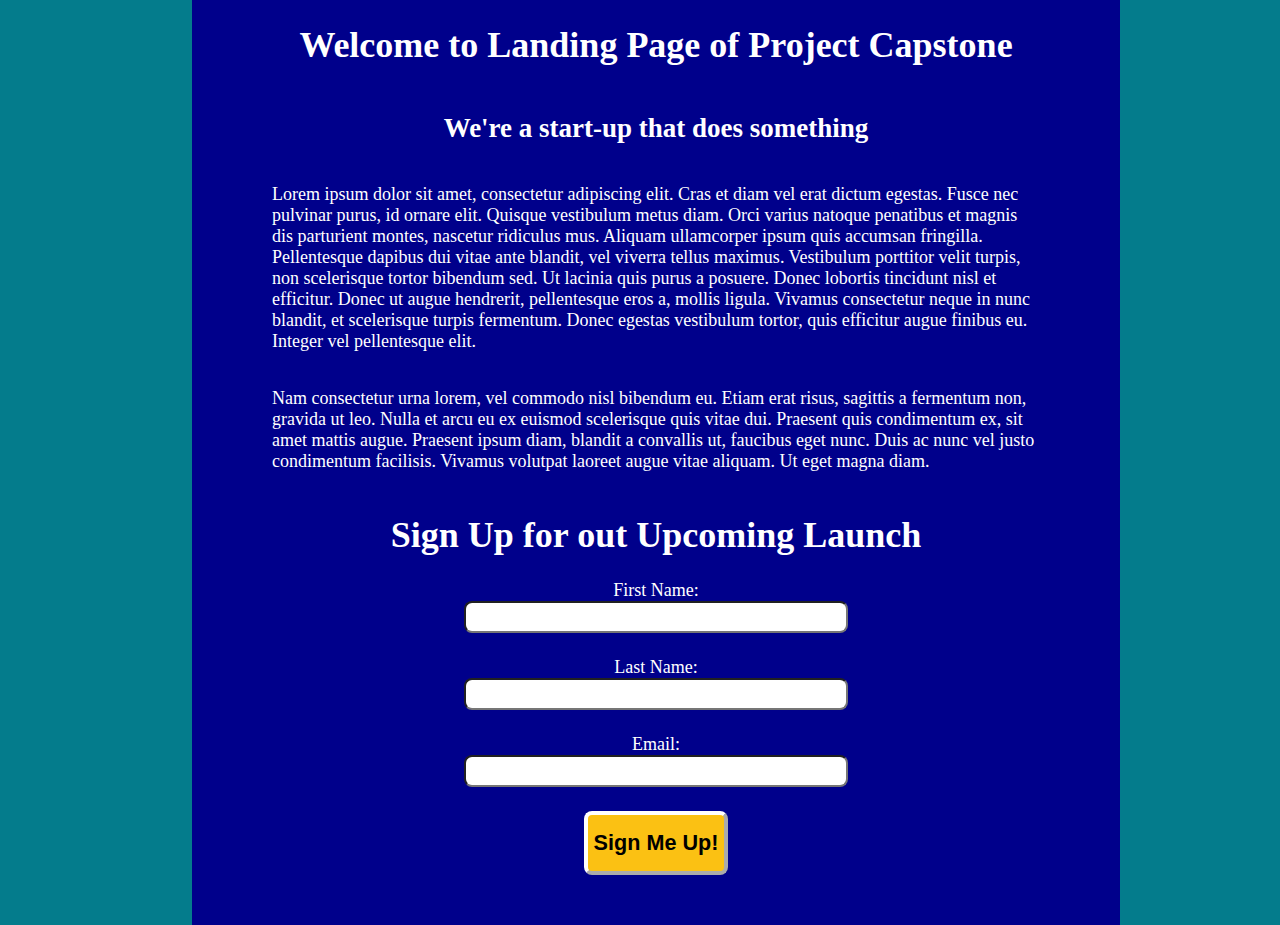
<file: frontend/Capstone/index.html>
<DOCTYPE!>
	<html>

	<head>
		<title>Project Capstone</title>
		<link rel="stylesheet" href="style.css">
		<script src="https://code.jquery.com/jquery-3.6.4.js" integrity="sha256-a9jBBRygX1Bh5lt8GZjXDzyOB+bWve9EiO7tROUtj/E=" crossorigin="anonymous"></script>
	</head>

	<body>
		<div class="container" id="main">
			<h1 class="heading" id="main-heading">
				Welcome to Landing Page of Project Capstone
			</h1>

			<h2>
				We're a start-up that does something
			</h2>

			<p>
				Lorem ipsum dolor sit amet, consectetur adipiscing elit. Cras et diam vel erat dictum egestas. Fusce nec
				pulvinar purus, id ornare elit. Quisque vestibulum metus diam. Orci
				varius natoque penatibus et magnis dis parturient montes, nascetur ridiculus mus. Aliquam ullamcorper
				ipsum quis accumsan fringilla. Pellentesque dapibus dui vitae ante
				blandit, vel viverra tellus maximus. Vestibulum porttitor velit turpis, non scelerisque tortor bibendum
				sed. Ut lacinia quis purus a posuere. Donec lobortis tincidunt nisl et
				efficitur. Donec ut augue hendrerit, pellentesque eros a, mollis ligula. Vivamus consectetur neque in
				nunc blandit, et scelerisque turpis fermentum. Donec egestas
				vestibulum tortor, quis efficitur augue finibus eu. Integer vel pellentesque elit.
			</p>

			<p>
				Nam consectetur urna lorem, vel commodo nisl bibendum eu. Etiam erat risus, sagittis a fermentum non,
				gravida ut leo. Nulla et arcu eu ex euismod scelerisque quis
				vitae dui. Praesent quis condimentum ex, sit amet mattis augue. Praesent ipsum diam, blandit a convallis
				ut, faucibus eget nunc. Duis ac nunc vel justo condimentum
				facilisis. Vivamus volutpat laoreet augue vitae aliquam. Ut eget magna diam.
			</p>

			<h1 class="heading" id="form-heading">
				Sign Up for out Upcoming Launch
			</h1>

			<form id="signup-form" class="form" action="registered.html" method="get">

				<label>First Name:</label>
				<input id="first-name" name="first-name" type="text" />

				<label>Last Name:</label>
				<input id="last-name" name="last-name" type="text" />

				<label>Email:</label>
				<input id="email" name="email" type="email" />

				<button>
					Sign Me Up!
				</button>
			</form>
		</div>

		<script src="jQueryScript.js"></script>

	</body>

	</html>
</file>
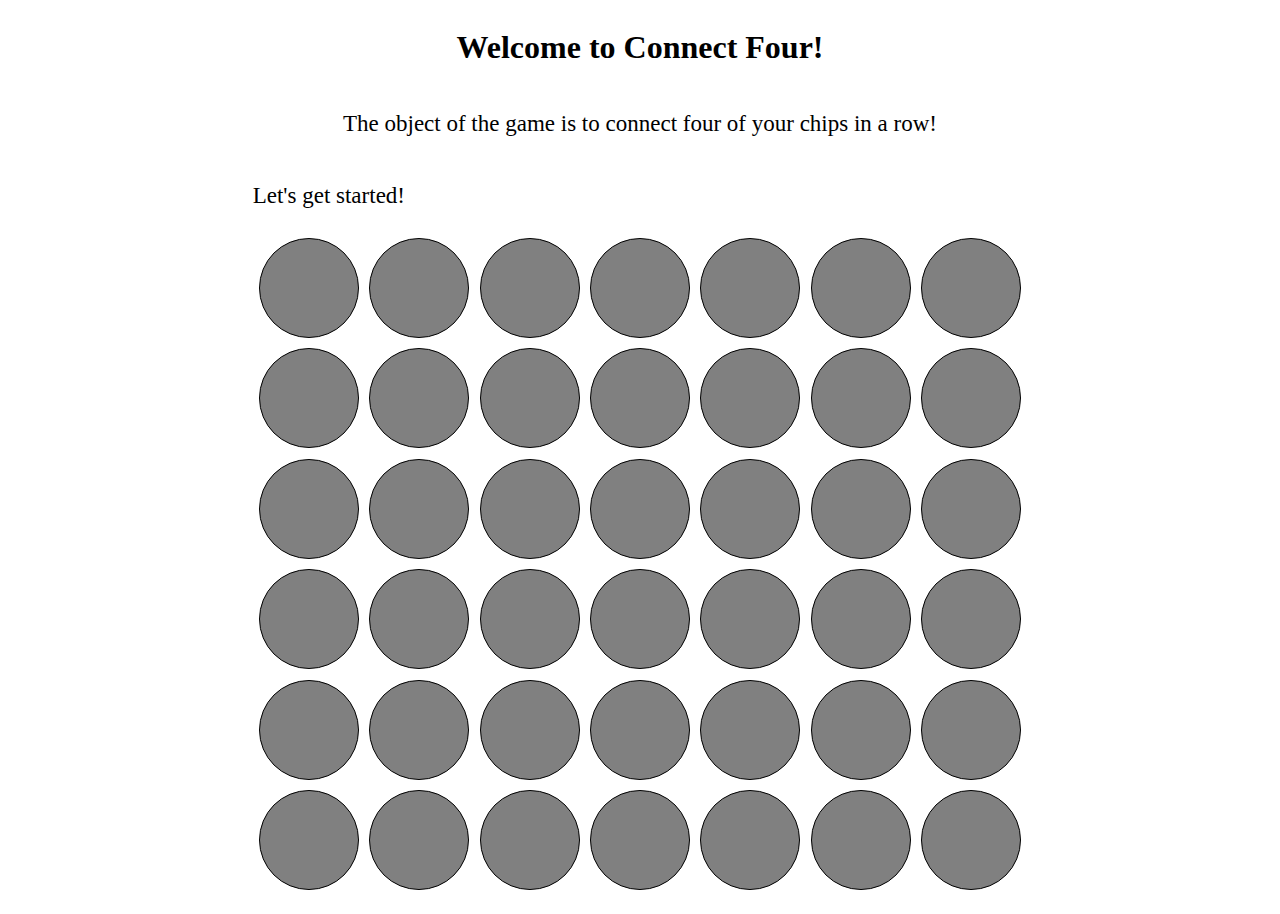
<file: frontend/Connect4/index.html>
<!DOCTYPE html>
<html lang="en">
<head>
	<meta charset="UTF-8">
	<meta http-equiv="X-UA-Compatible" content="IE=edge">
	<meta name="viewport" content="width=device-width, initial-scale=1.0">
	<title>Connect 4</title>
	<link rel="stylesheet" href="style.css">
	<script src="https://code.jquery.com/jquery-3.6.4.min.js" integrity="sha256-oP6HI9z1XaZNBrJURtCoUT5SUnxFr8s3BzRl+cbzUq8=" crossorigin="anonymous"></script>
</head>
<body>
	<div class="cotainer" id="header">
		<h1>Welcome to Connect Four!</h1>	
		<p class="game-text" id="description">The object of the game is to connect four of your chips in a row!</p>
	</div>
	<div class="container" id="game-content">
		<p class="game-text" id="game-prompt">Let's get started!</p>
		<div id="game-board">
			<table class="board">
				<tr class="game-row" id="row-1">
					<td class="chip-slot-A">
						<button class="game-button" id="cs-A" type="button"></button>
					</td>
					<td class="chip-slot-B">
						<button class="game-button" id="cs-B" type="button"></button>
					</td>
					<td class="chip-slot-C">
						<button class="game-button" id="cs-C" type="button"></button>
					</td>
					<td class="chip-slot-D">
						<button class="game-button" id="cs-D" type="button"></button>
					</td>
					<td class="chip-slot-E">
						<button class="game-button" id="cs-E" type="button"></button>
					</td>
					<td class="chip-slot-F">
						<button class="game-button" id="cs-F" type="button"></button>
					</td>
					<td class="chip-slot-G">
						<button class="game-button" id="cs-G" type="button"></button>
					</td>
				</tr>
				<tr class="game-row" id="row-2">
					<td class="chip-slot-A">
						<button class="game-button" id="cs-A" type="button"></button>
					</td>
					<td class="chip-slot-B">
						<button class="game-button" id="cs-B" type="button"></button>
					</td>
					<td class="chip-slot-C">
						<button class="game-button" id="cs-C" type="button"></button>
					</td>
					<td class="chip-slot-D">
						<button class="game-button" id="cs-D" type="button"></button>
					</td>
					<td class="chip-slot-E">
						<button class="game-button" id="cs-E" type="button"></button>
					</td>
					<td class="chip-slot-F">
						<button class="game-button" id="cs-F" type="button"></button>
					</td>
					<td class="chip-slot-G">
						<button class="game-button" id="cs-G" type="button"></button>
					</td>
				</tr>
				<tr class="game-row" id="row-3">
					<td class="chip-slot-A">
						<button class="game-button" id="cs-A" type="button"></button>
					</td>
					<td class="chip-slot-B">
						<button class="game-button" id="cs-B" type="button"></button>
					</td>
					<td class="chip-slot-C">
						<button class="game-button" id="cs-C" type="button"></button>
					</td>
					<td class="chip-slot-D">
						<button class="game-button" id="cs-D" type="button"></button>
					</td>
					<td class="chip-slot-E">
						<button class="game-button" id="cs-E" type="button"></button>
					</td>
					<td class="chip-slot-F">
						<button class="game-button" id="cs-F" type="button"></button>
					</td>
					<td class="chip-slot-G">
						<button class="game-button" id="cs-G" type="button"></button>
					</td>
				</tr>
				<tr class="game-row" id="row-4">
					<td class="chip-slot-A">
						<button class="game-button" id="cs-A" type="button"></button>
					</td>
					<td class="chip-slot-B">
						<button class="game-button" id="cs-B" type="button"></button>
					</td>
					<td class="chip-slot-C">
						<button class="game-button" id="cs-C" type="button"></button>
					</td>
					<td class="chip-slot-D">
						<button class="game-button" id="cs-D" type="button"></button>
					</td>
					<td class="chip-slot-E">
						<button class="game-button" id="cs-E" type="button"></button>
					</td>
					<td class="chip-slot-F">
						<button class="game-button" id="cs-F" type="button"></button>
					</td>
					<td class="chip-slot-G">
						<button class="game-button" id="cs-G" type="button"></button>
					</td>
				</tr>
				<tr class="game-row" id="row-5">
					<td class="chip-slot-A">
						<button class="game-button" id="cs-A" type="button"></button>
					</td>
					<td class="chip-slot-B">
						<button class="game-button" id="cs-B" type="button"></button>
					</td>
					<td class="chip-slot-C">
						<button class="game-button" id="cs-C" type="button"></button>
					</td>
					<td class="chip-slot-D">
						<button class="game-button" id="cs-D" type="button"></button>
					</td>
					<td class="chip-slot-E">
						<button class="game-button" id="cs-E" type="button"></button>
					</td>
					<td class="chip-slot-F">
						<button class="game-button" id="cs-F" type="button"></button>
					</td>
					<td class="chip-slot-G">
						<button class="game-button" id="cs-G" type="button"></button>
					</td>
				</tr>
				<tr class="game-row" id="row-6">
					<td class="chip-slot-A">
						<button class="game-button" id="cs-A" type="button"></button>
					</td>
					<td class="chip-slot-B">
						<button class="game-button" id="cs-B" type="button"></button>
					</td>
					<td class="chip-slot-C">
						<button class="game-button" id="cs-C" type="button"></button>
					</td>
					<td class="chip-slot-D">
						<button class="game-button" id="cs-D" type="button"></button>
					</td>
					<td class="chip-slot-E">
						<button class="game-button" id="cs-E" type="button"></button>
					</td>
					<td class="chip-slot-F">
						<button class="game-button" id="cs-F" type="button"></button>
					</td>
					<td class="chip-slot-G">
						<button class="game-button" id="cs-G" type="button"></button>
					</td>
				</tr>
			</table>
		</div>
	</div>

	<script src="gameMechanics.js"></script>
</body>
</html>
</file>
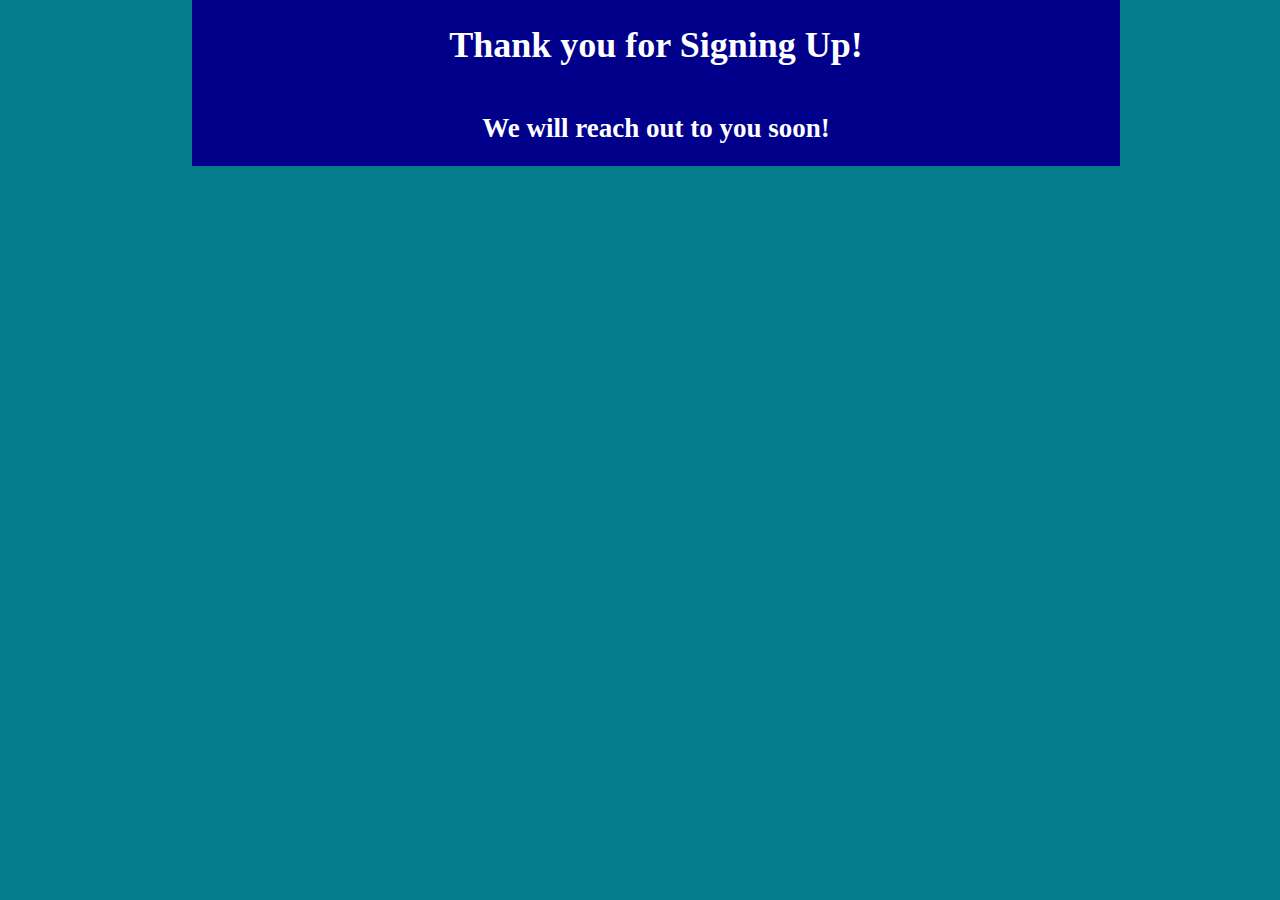
<file: frontend/Capstone/registered.html>
<DOCTYPE!>
<html>
	<head>
		<title>Project Capstone</title>
		<link rel="stylesheet" href="style.css">
	</head>

	<body>
		<div class="container" id="main">
			<h1 class="heading">
				Thank you for Signing Up!
			</h1>
			<h2>
				We will reach out to you soon!
			</h2>
		</div>
	</body>
</html>
</file>
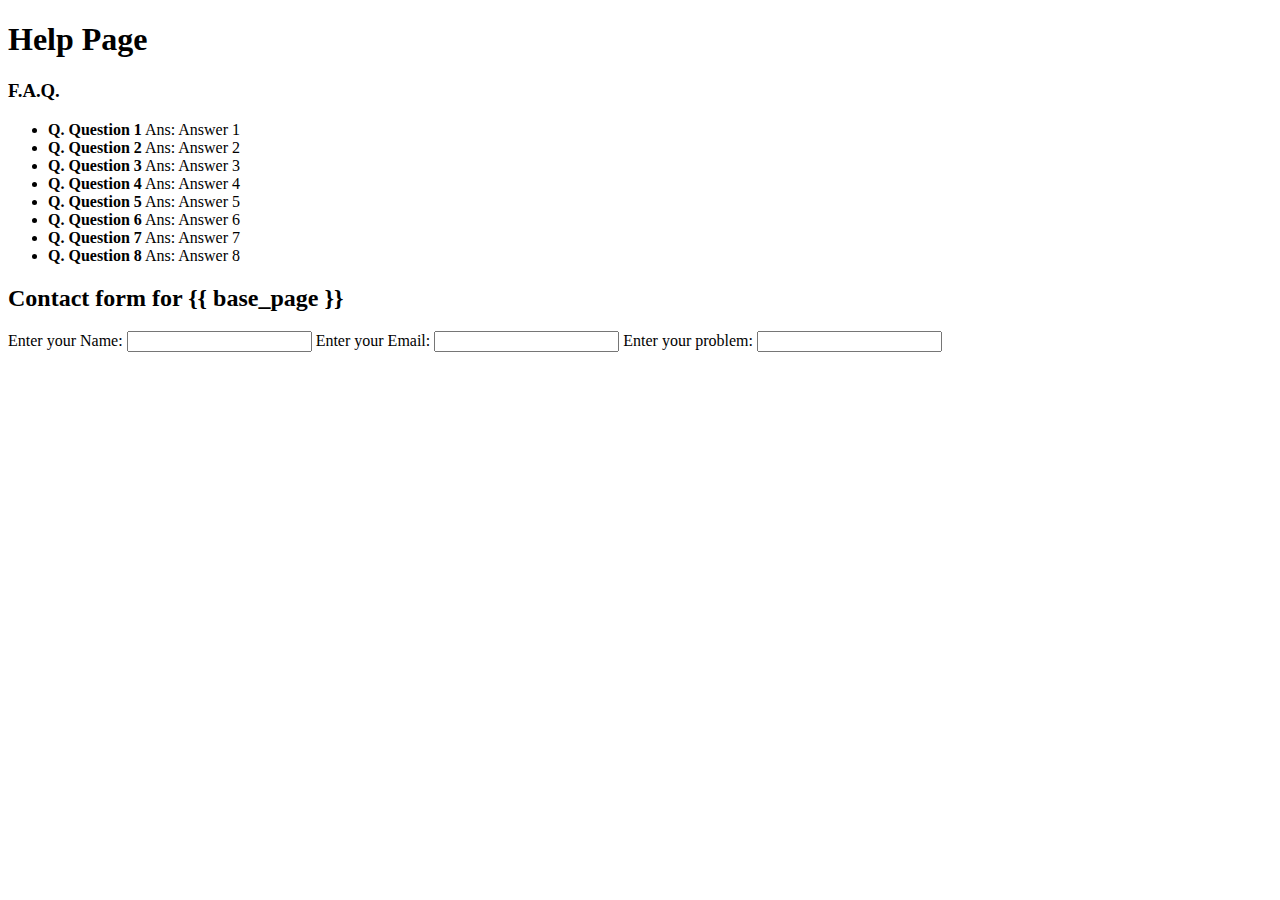
<file: backend/basic/basic_project/templates/appTwo/help.html>
<!DOCTYPE html>
<html lang="en">
<head>
	<meta charset="UTF-8">
	<title>Basic Project-Help Page</title>
</head>
<body>
	<h1>Help Page</h1>
	<h3>F.A.Q.</h3>
	<ul>
		<li>
			<div class="faq">
				<span><strong>Q. Question 1</strong></span>
				<span>Ans: Answer 1</span>
			</div>
		</li>
		<li>
			<div class="faq">
				<span><strong>Q. Question 2</strong></span>
				<span>Ans: Answer 2</span>
			</div>
		</li>
		<li>
			<div class="faq">
				<span><strong>Q. Question 3</strong></span>
				<span>Ans: Answer 3</span>
			</div>
		</li>
		<li>
			<div class="faq">
				<span><strong>Q. Question 4</strong></span>
				<span>Ans: Answer 4</span>
			</div>
		</li>
		<li>
			<div class="faq">
				<span><strong>Q. Question 5</strong></span>
				<span>Ans: Answer 5</span>
			</div>
		</li>
		<li>
			<div class="faq">
				<span><strong>Q. Question 6</strong></span>
				<span>Ans: Answer 6</span>
			</div>
		</li>
		<li>
			<div class="faq">
				<span><strong>Q. Question 7</strong></span>
				<span>Ans: Answer 7</span>
			</div>
		</li>
		<li>
			<div class="faq">
				<span><strong>Q. Question 8</strong></span>
				<span>Ans: Answer 8</span>
			</div>
		</li>
	</ul>

	<div id="contact-form">
		<h2>Contact form for {{ base_page }}</h2>
		
		<label for="name">Enter your Name: </label>
		<input type="text" name="name">

		<label for="email">Enter your Email: </label>
		<input type="email" name="email">

		<label for="problem">Enter your problem: </label>
		<input type="text" name="problem">
	</div>
</body>
</html>
</file>
<file: frontend/Capstone/style.css>
body {
	background-color: rgb(4, 124, 140);
}

.container {
	position: absolute;
	top: 0;	
	left: 15%;

	font-size: large;


	width: 60%;
	display: flex;
	flex-direction: column;
	align-items: center;

	background-color: darkblue;
	color: white;
	padding-left: 5rem;
	padding-right: 5rem;
	margin: 0;
}

.form {
	width: 50%;
	display: flex;
	flex-direction: column;	
	align-items: center;	
}

.form input {
	width: 100%;
	height: 2rem;
	margin-bottom: 1.5rem;

	border-radius: 0.5rem;
}

.form button {
	background-color: rgb(251, 193, 19);
	font-size: larger;
	font-weight: 700;
	height: 4rem;	
	margin-bottom: 2rem;
	border-color: white;
	border-width: 0.25rem;
	border-radius: 0.5rem;
}

.white-font {
	color: white;
}

.yellow-font {
	color: yellow;
}

.red-font {
	color: red;
}

.green-font {
	color: lightgreen;
}
</file>
<file: frontend/Connect4/style.css>
body {
	display: flex;
	flex-direction: column;
	align-items: center;
}

h1 {
	font-weight: 700;
}

.game-text {
	font-size: 23px;
	font-weight: 500;
}

.container {
	padding-left: 0;
	padding-right: 0;
	padding-bottom: 10px;
}

#header {
	display: flex;
	flex-direction: column;
	align-items: center;
}

.game-button {
	width: 100px;
	height: 100px;
	margin: 0.2rem;
	background-color: gray;
	border-radius: 50%;
	border: 0.1rem solid black;
}
</file>
